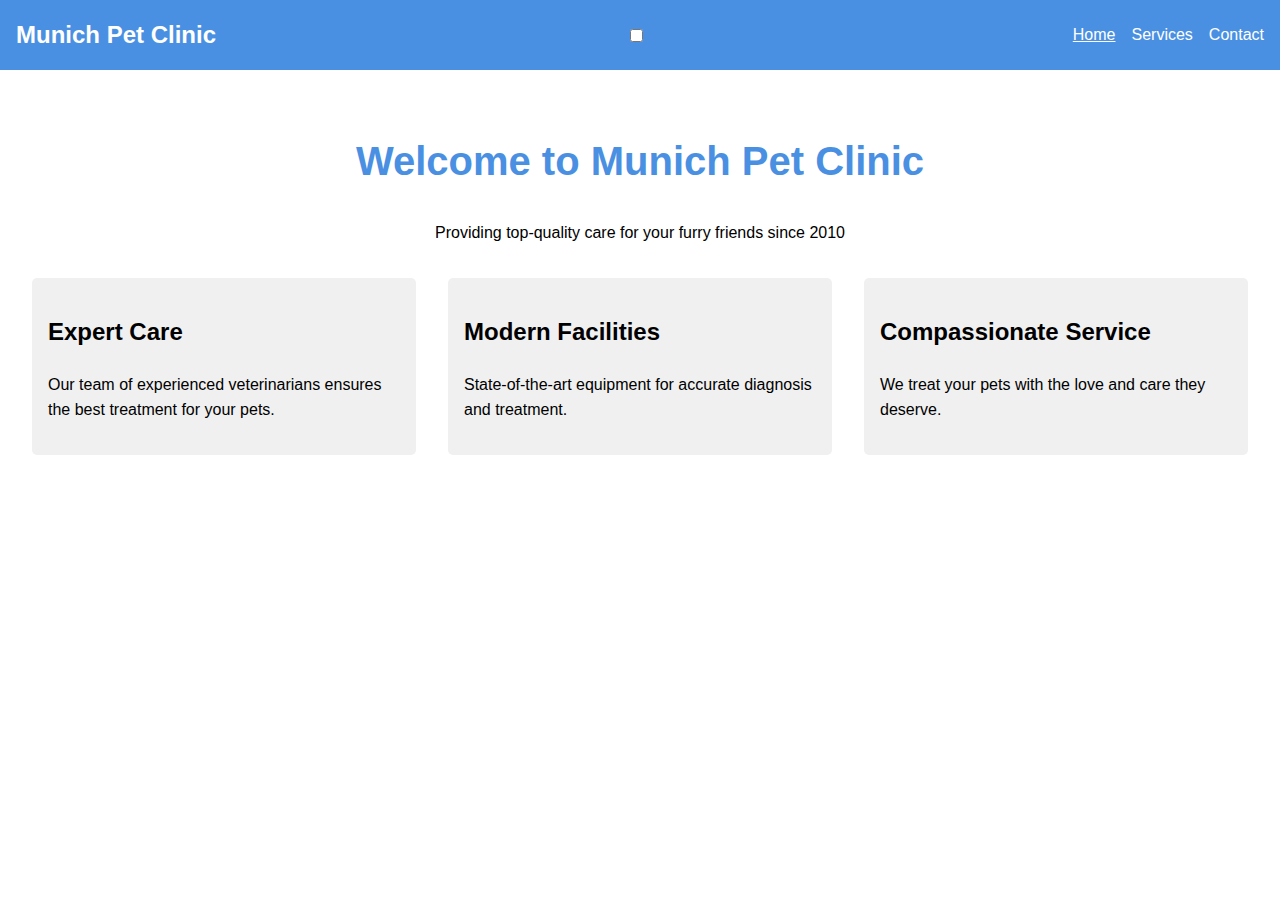
<file: index.html>
<!DOCTYPE html>
<html lang="en">
<head>
    <meta charset="UTF-8">
    <meta name="viewport" content="width=device-width, initial-scale=1.0">
    <title>Munich Pet Clinic</title>
    <link rel="stylesheet" href="styles.css">
</head>
<body>
    <header>
        <nav>
            <div class="logo">Munich Pet Clinic</div>
            <input type="checkbox" id="menu-toggle">
            <label for="menu-toggle" class="menu-icon">&#9776;</label>
            <ul class="menu">
                <li><a href="index.html" class="active">Home</a></li>
                <li><a href="services.html">Services</a></li>
                <li><a href="contact.html">Contact</a></li>
            </ul>
        </nav>
    </header>

    <main>
        <section class="hero">
            <h1>Welcome to Munich Pet Clinic</h1>
            <p>Providing top-quality care for your furry friends since 2010</p>
        </section>

        <section class="features">
            <div class="feature">
                <h2>Expert Care</h2>
                <p>Our team of experienced veterinarians ensures the best treatment for your pets.</p>
            </div>
            <div class="feature">
                <h2>Modern Facilities</h2>
                <p>State-of-the-art equipment for accurate diagnosis and treatment.</p>
            </div>
            <div class="feature">
                <h2>Compassionate Service</h2>
                <p>We treat your pets with the love and care they deserve.</p>
            </div>
        </section>
    </main>
</body>
</html>
</file>
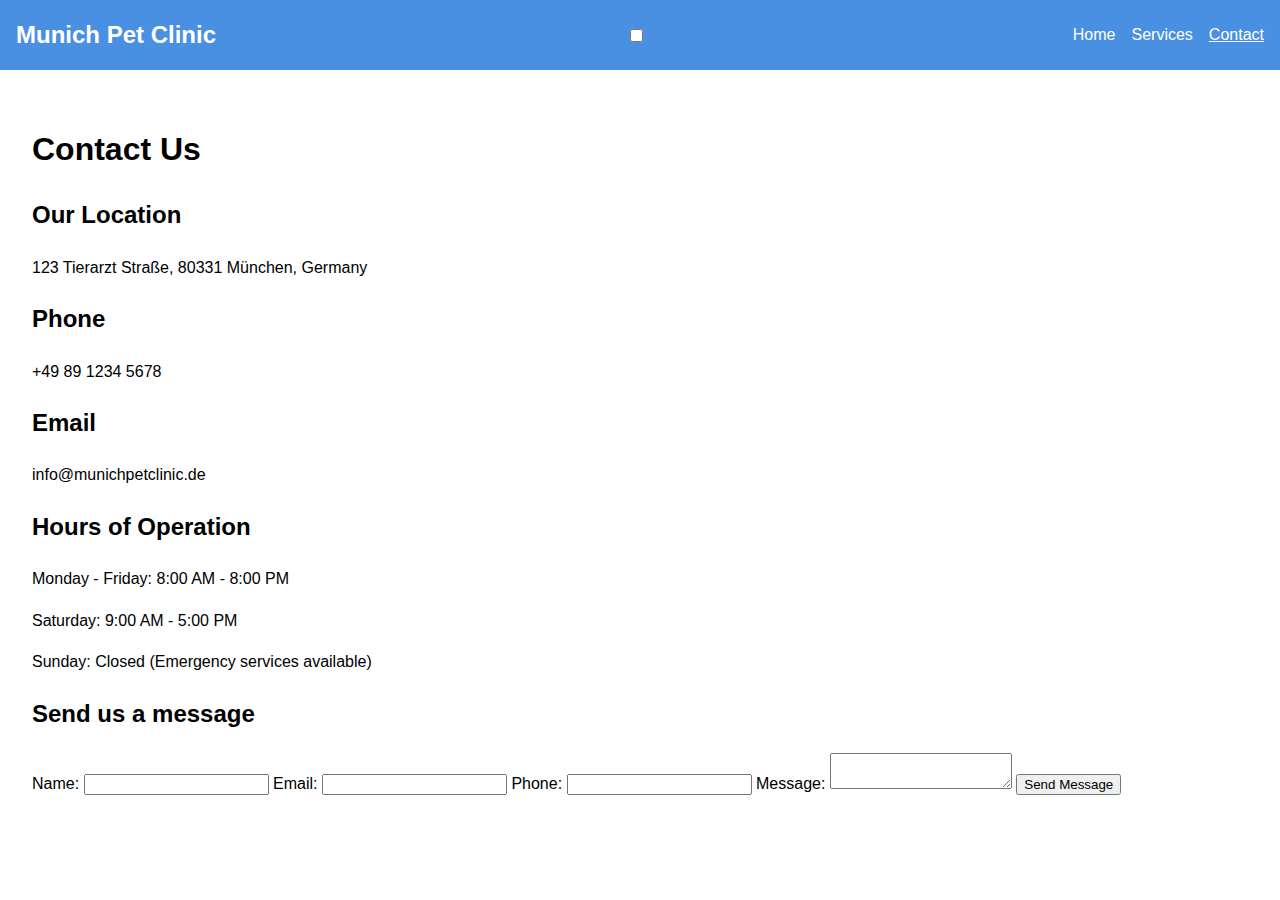
<file: contact.html>
<!DOCTYPE html>
<html lang="en">
<head>
    <meta charset="UTF-8">
    <meta name="viewport" content="width=device-width, initial-scale=1.0">
    <title>Contact Us - Munich Pet Clinic</title>
    <link rel="stylesheet" href="styles.css">
</head>
<body>
    <header>
        <nav>
            <div class="logo">Munich Pet Clinic</div>
            <input type="checkbox" id="menu-toggle">
            <label for="menu-toggle" class="menu-icon">&#9776;</label>
            <ul class="menu">
                <li><a href="index.html">Home</a></li>
                <li><a href="services.html">Services</a></li>
                <li><a href="contact.html" class="active">Contact</a></li>
            </ul>
        </nav>
    </header>

    <main>
        <h1>Contact Us</h1>
        
        <section class="contact-info">
            <h2>Our Location</h2>
            <p>123 Tierarzt Straße, 80331 München, Germany</p>
            
            <h2>Phone</h2>
            <p>+49 89 1234 5678</p>
            
            <h2>Email</h2>
            <p>info@munichpetclinic.de</p>
            
            <h2>Hours of Operation</h2>
            <p>Monday - Friday: 8:00 AM - 8:00 PM</p>
            <p>Saturday: 9:00 AM - 5:00 PM</p>
            <p>Sunday: Closed (Emergency services available)</p>
        </section>

        <section class="contact-form">
            <h2>Send us a message</h2>
            <form>
                <label for="name">Name:</label>
                <input type="text" id="name" name="name" required>

                <label for="email">Email:</label>
                <input type="email" id="email" name="email" required>

                <label for="phone">Phone:</label>
                <input type="tel" id="phone" name="phone">

                <label for="message">Message:</label>
                <textarea id="message" name="message" required></textarea>

                <button type="submit">Send Message</button>
            </form>
        </section>
    </main>

</body>
</html>
</file>
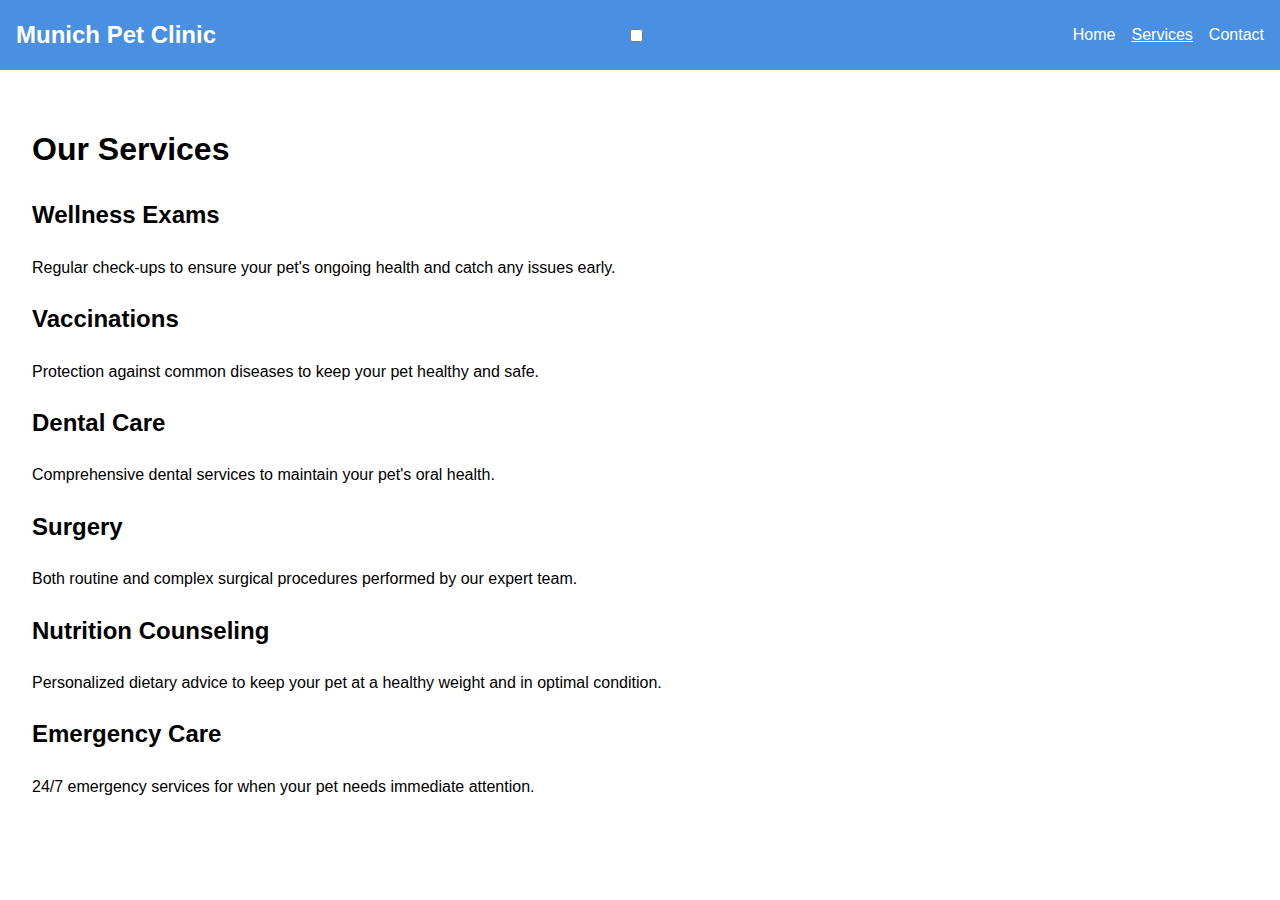
<file: services.html>
<!DOCTYPE html>
<html lang="en">
<head>
    <meta charset="UTF-8">
    <meta name="viewport" content="width=device-width, initial-scale=1.0">
    <title>Services - Munich Pet Clinic</title>
    <link rel="stylesheet" href="styles.css">
</head>
<body>
    <header>
        <nav>
            <div class="logo">Munich Pet Clinic</div>
            <input type="checkbox" id="menu-toggle">
            <label for="menu-toggle" class="menu-icon">&#9776;</label>
            <ul class="menu">
                <li><a href="index.html">Home</a></li>
                <li><a href="services.html" class="active">Services</a></li>
                <li><a href="contact.html">Contact</a></li>
            </ul>
        </nav>
    </header>

    <main>
        <h1>Our Services</h1>
        
        <section class="services-grid">
            <div class="service-item">
                <h2>Wellness Exams</h2>
                <p>Regular check-ups to ensure your pet's ongoing health and catch any issues early.</p>
            </div>
            <div class="service-item">
                <h2>Vaccinations</h2>
                <p>Protection against common diseases to keep your pet healthy and safe.</p>
            </div>
            <div class="service-item">
                <h2>Dental Care</h2>
                <p>Comprehensive dental services to maintain your pet's oral health.</p>
            </div>
            <div class="service-item">
                <h2>Surgery</h2>
                <p>Both routine and complex surgical procedures performed by our expert team.</p>
            </div>
            <div class="service-item">
                <h2>Nutrition Counseling</h2>
                <p>Personalized dietary advice to keep your pet at a healthy weight and in optimal condition.</p>
            </div>
            <div class="service-item">
                <h2>Emergency Care</h2>
                <p>24/7 emergency services for when your pet needs immediate attention.</p>
            </div>
        </section>
    </main>
</body>
</html>
</file>
<file: styles.css>
body {
    font-family: Arial, sans-serif;
    margin: 0;
    padding: 0;
    line-height: 1.6;
}

header {
    background-color: #4a90e2;
    color: white;
    padding: 1rem;
}

nav {
    display: flex;
    justify-content: space-between;
    align-items: center;
}

.logo {
    font-size: 1.5rem;
    font-weight: bold;
}

.menu {
    display: flex;
    list-style-type: none;
    margin: 0;
    padding: 0;
}

.menu li {
    margin-left: 1rem;
}

.menu a {
    color: white;
    text-decoration: none;
}

.menu a:hover, .menu a.active {
    text-decoration: underline;
}

.menu-icon {
    display: none;
}

main {
    padding: 2rem;
}

.hero {
    text-align: center;
    margin-bottom: 2rem;
}

.hero h1 {
    font-size: 2.5rem;
    color: #4a90e2;
}

.features {
    display: grid;
    grid-template-columns: repeat(3, 1fr);
    gap: 2rem;
}

.feature {
    background-color: #f0f0f0;
    padding: 1rem;
    border-radius: 5px;
}


@media (max-width: 1024px) {
    .features {
        grid-template-columns: repeat(2, 1fr);
    }
}

@media (max-width: 768px) {
    .menu {
        display: none;
        flex-direction: column;
        position: absolute;
        top: 60px;
        left: 0;
        width: 100%;
        background-color: #4a90e2;
    }

    .menu li {
        margin: 0;
        text-align: center;
    }

    .menu a {
        display: block;
        padding: 1rem;
    }

    .menu-icon {
        display: block;
        font-size: 1.5rem;
        cursor: pointer;
    }

    #menu-toggle:checked ~ .menu {
        display: flex;
    }

    .features {
        grid-template-columns: 1fr;
    }
    
.services-grid {
    display: grid;
    grid-template-columns: repeat(3, 1fr);
    gap: 2rem;
}

.service-item {
    background-color: #f0f0f0;
    padding: 1rem;
    border-radius: 5px;
}

.contact-info, .contact-form {
    margin-bottom: 2rem;
}

.contact-form form {
    display: grid;
    gap: 1rem;
}

.contact-form label {
    font-weight: bold;
}

.contact-form input, .contact-form textarea {
    width: 100%;
    padding: 0.5rem;
    border: 1px solid #ccc;
    border-radius: 4px;
}

.contact-form textarea {
    height: 150px;
}

.contact-form button {
    background-color: #4a90e2;
    color: white;
    border: none;
    padding: 0.5rem 1rem;
    border-radius: 4px;
    cursor: pointer;
}

.contact-form button:hover {
    background-color: #3a7bc8;
}

@media (max-width: 1024px) {
    .services-grid {
        grid-template-columns: repeat(2, 1fr);
    }
}

@media (max-width: 768px) {
    .services-grid {
        grid-template-columns: 1fr;
    }

    .contact-form form {
        grid-template-columns: 1fr;
    }
}
}
</file>
